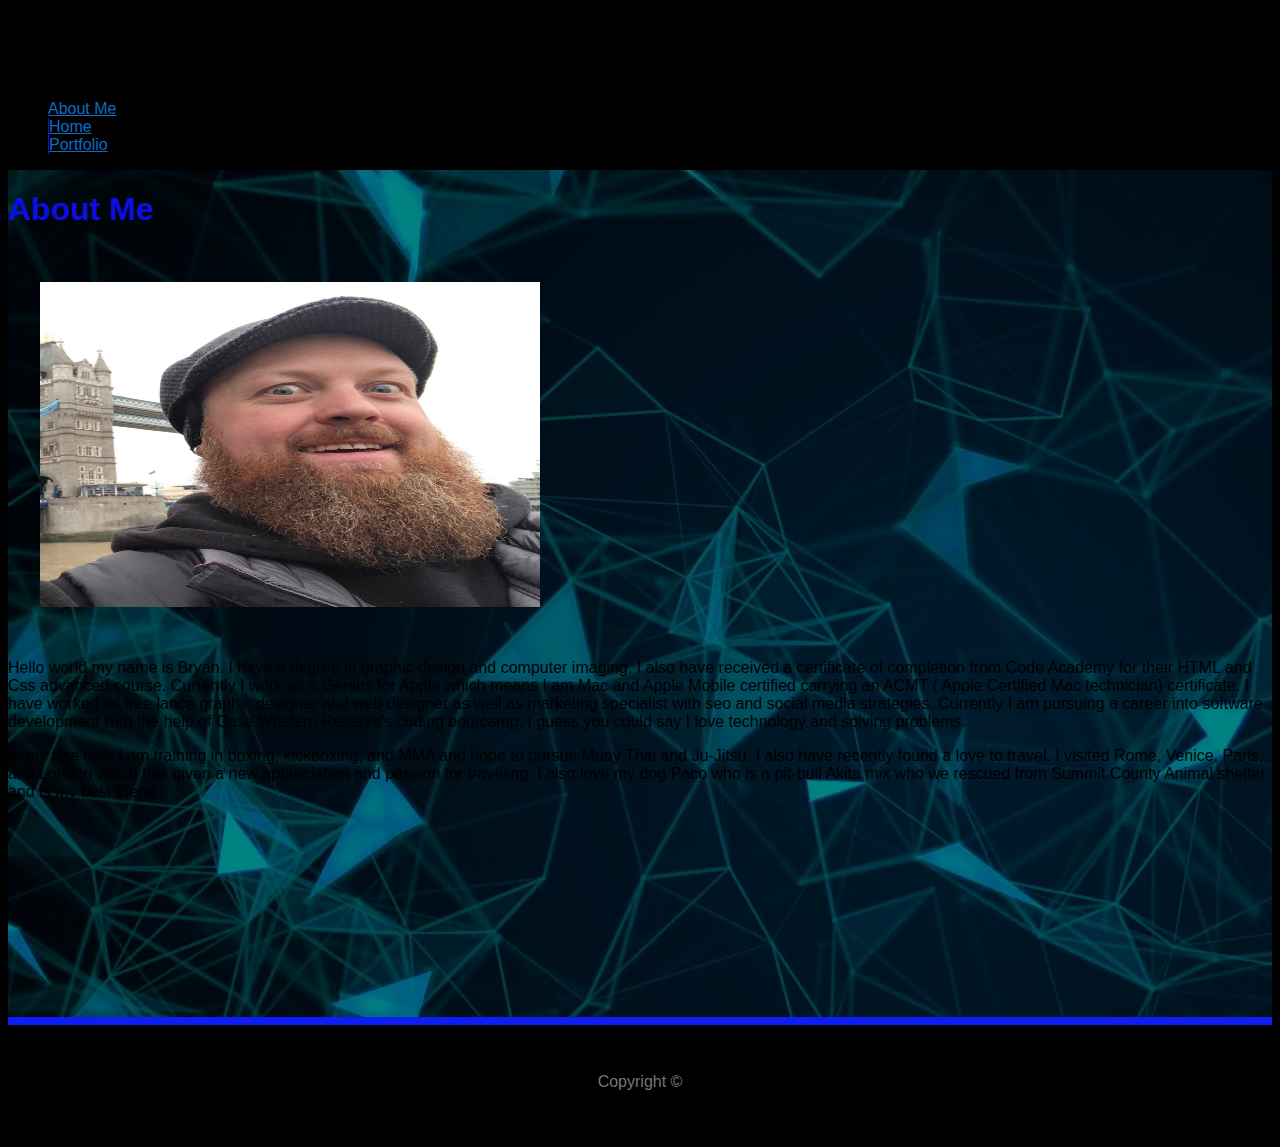
<file: about.html>
<!DOCTYPE html>
<html lang="en">
<head>
    <meta charset="UTF-8">
    <meta name="viewport" content="width=device-width, initial-scale=1.0">
    <meta http-equiv="X-UA-Compatible" content="ie=edge">
    <title>About Me</title>
    <link rel="stylesheet" href="https://stackpath.bootstrapcdn.com/bootstrap/4.2.1/css/bootstrap.min.css" integrity="sha384-GJzZqFGwb1QTTN6wy59ffF1BuGJpLSa9DkKMp0DgiMDm4iYMj70gZWKYbI706tWS" crossorigin="anonymous">
    <link rel="stylesheet" href="assets/css/style.css">

</head>
<body>

    <!-- Navbar content-->

    <div class="container" id="index-container">
        <nav class="navbar navbar-expand-md">
                <h2 class="navbar-brand">Bryan Buckus</h2>
                    
                <ul class="navbar-nav ml-md-auto">
                    <li class="nav-item">
                        <a class="nav-link" href="about.html">About Me</a>
                    </li>
                    <li class="nav-item">
                        <a class="nav-link" href="home.html">Home</a>
                    </li>
                    <li class="nav-item">
                        <a class="nav-link" href="portfolio.html">Portfolio</a>
                    </li>
                </ul>
            </div>
        </nav>
    </div> 
    
    <!-- center image content -->

    <div id="center-image">
        <div class="container">
            <div class="row">
                <h1>About Me</h1>
            </div>

            <div class="row" id="border">
            </div>

                <article class="row single-post mt-5 no-gutters" >
                        <div class="col-md-11">
                            <div class="image-wrapper float-md-left pr-3" >
                                <div id="image-box">
                                    <img class="img img-thumbnail" src="assets/images/IMG_0846pt2.jpg" id="bio-image" >
                                </div>  
                            </div>
                            <div class="single-post-content-wrapper p-3">
                                <p> Hello world my name is Bryan. I have a degree in graphic design and computer imaging. I also have received a certificate of completion from Code Academy for their HTML and Css advanced course. Currently I work as a Genius for Apple which means I am Mac and Apple Mobile certified carrying an ACMT ( Apple Certified Mac technician) certificate. I have worked as free lance graphic designer and web designer as well as marketing specialist with seo and social media strategies. Currently I am pursuing a career into software development with the help of Case Western Reserve's coding bootcamp. I guess you could say I love technology and solving problems. </p>
                                <p>In my free time I am training in boxing, kickboxing, and MMA and hope to pursue Muay Thai and Ju-Jitsu. I also have recently found a love to travel. I visited Rome, Venice, Paris, and London which has given a new appreciation and passion for traveling. I also love my dog Paco who is a pit-bull Akita mix who we rescued from Summit County Animal shelter and is my best friend.</p>
                            </div>
                        </div>
                 </article>
        </div>
    </div>

    <!-- footer content -->

    <footer class="footer">
                        
                          <span class="text-muted">Copyright © </span>
                       
                      </footer>

</body>
</html>
</file>
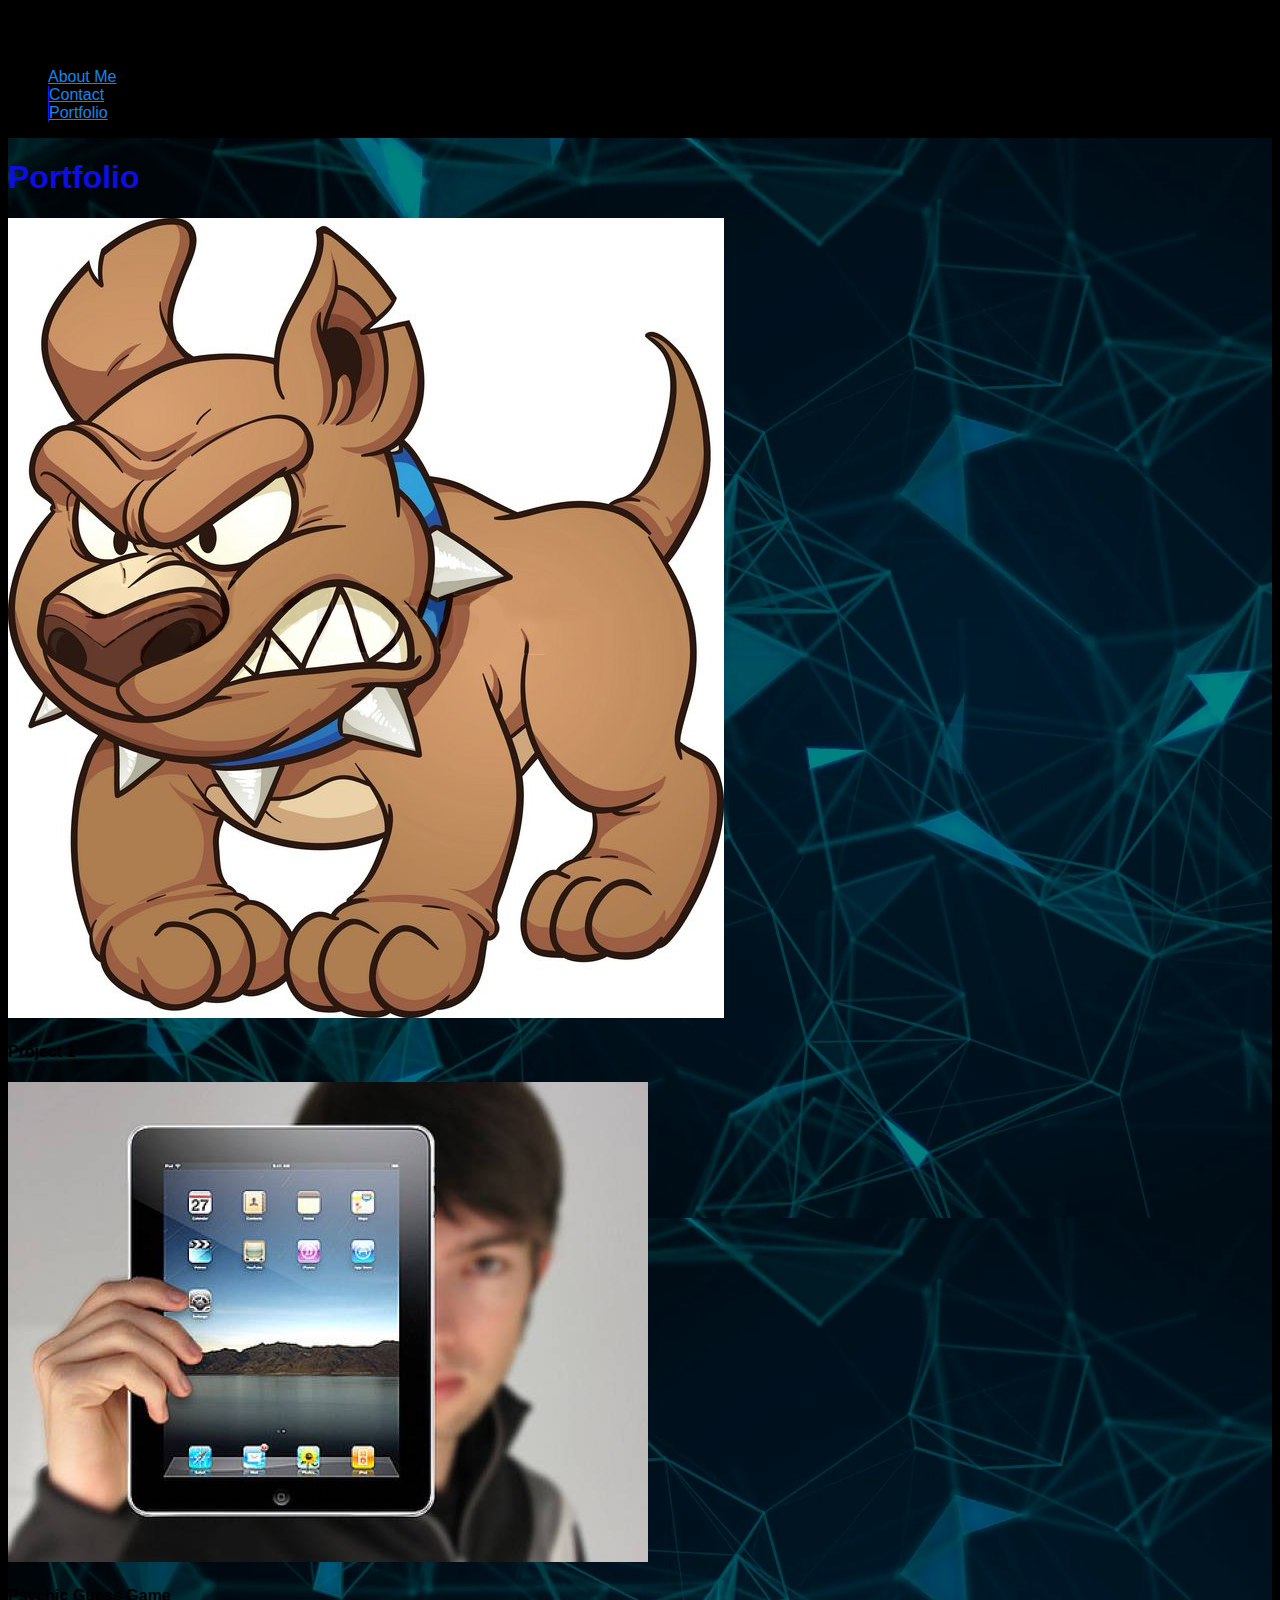
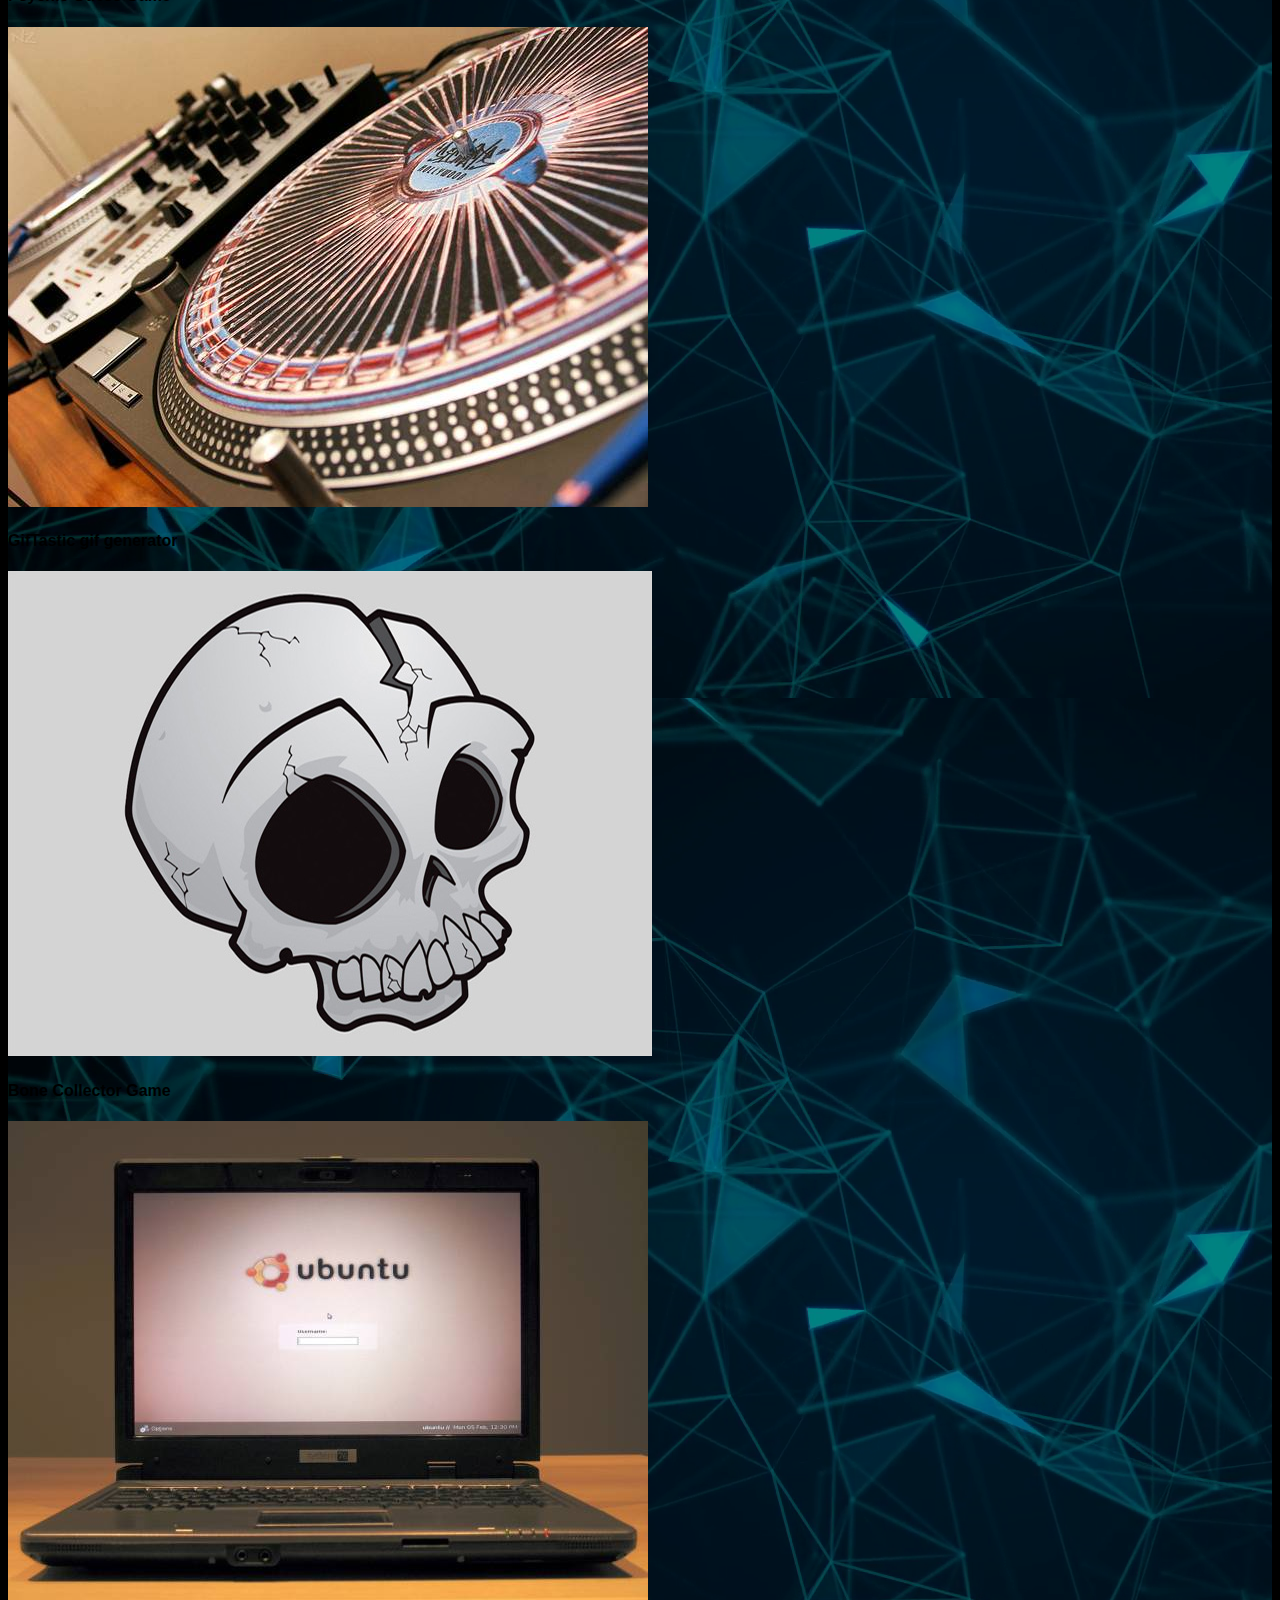
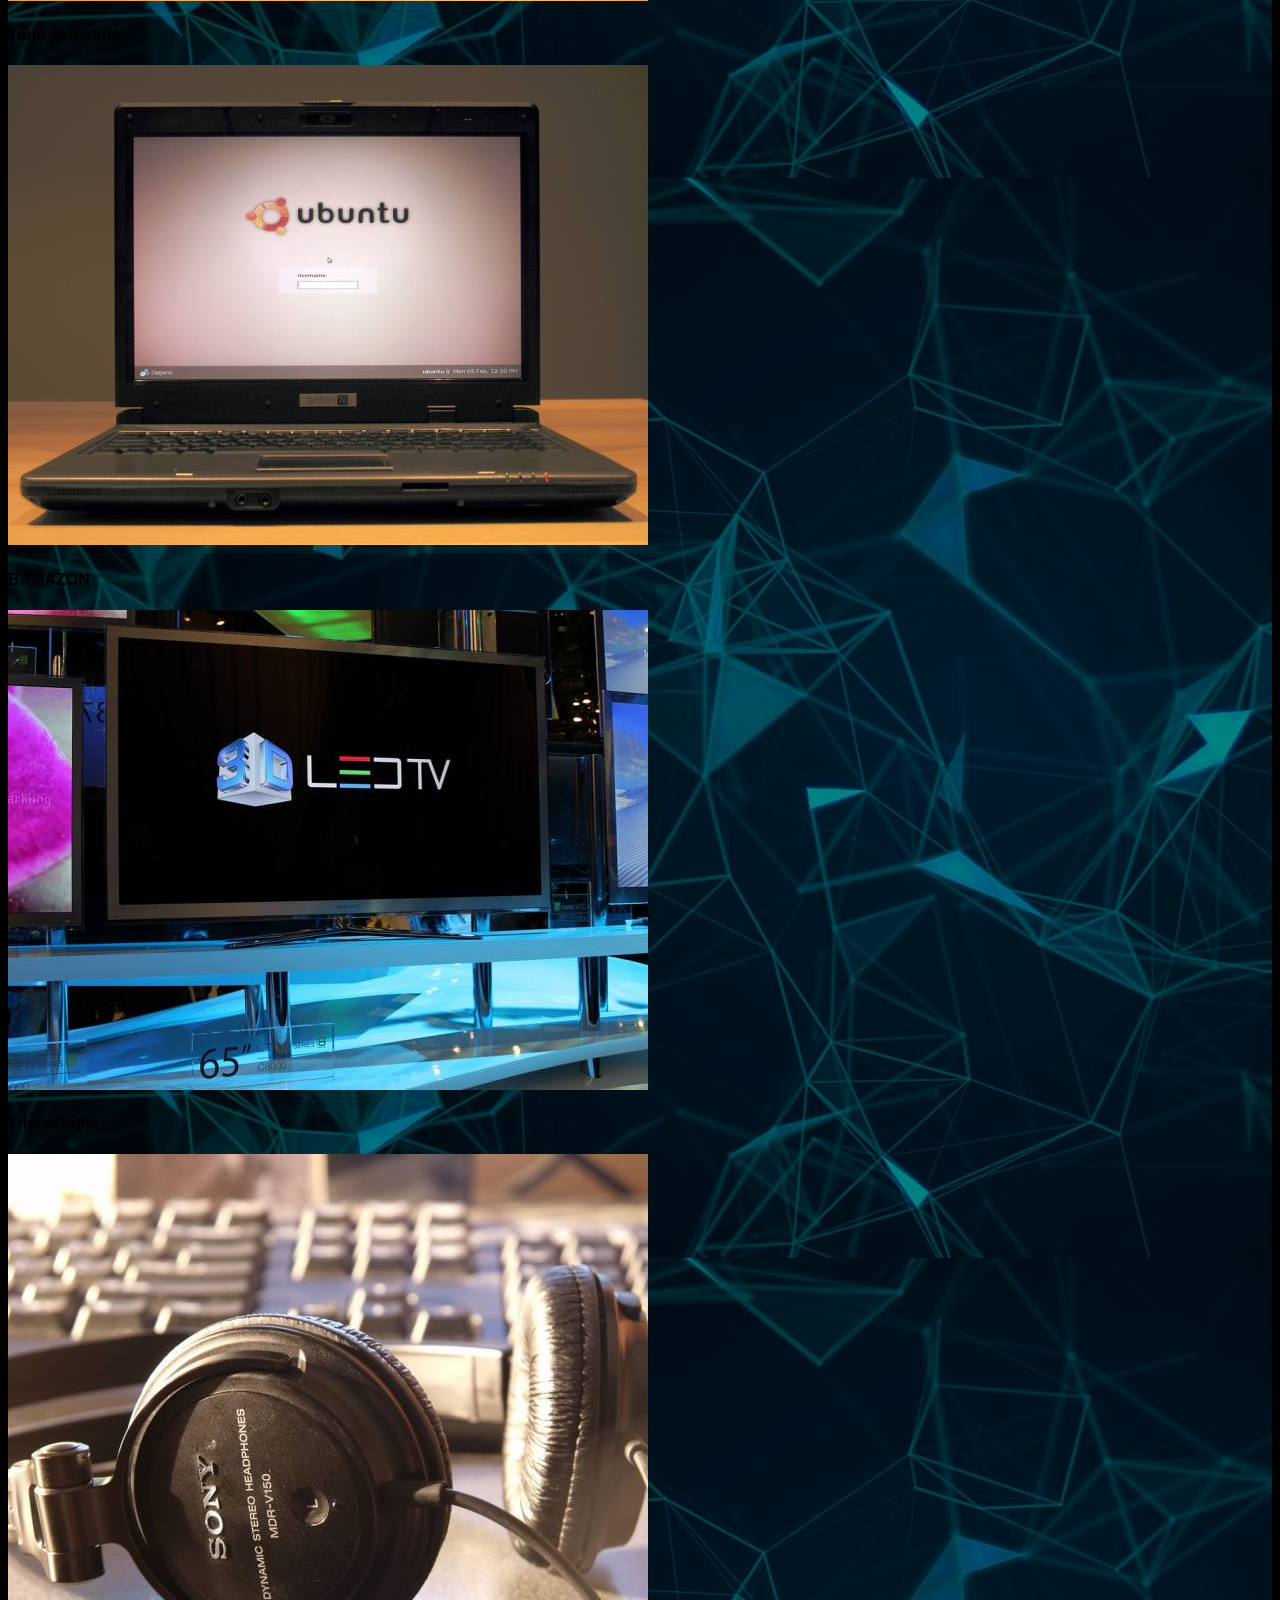
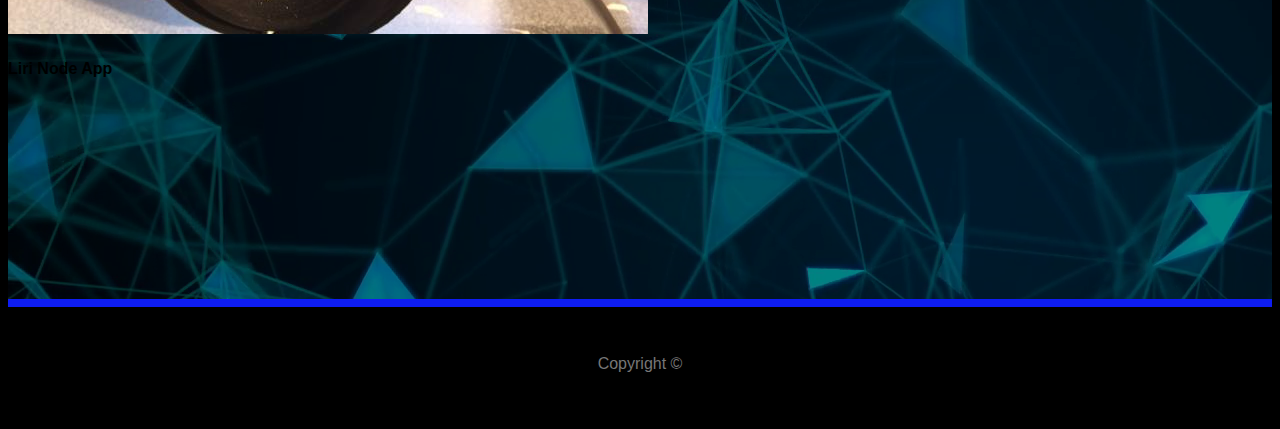
<file: portfolio.html>
<!DOCTYPE html>
<html lang="en">
<head>
    <meta charset="UTF-8">
    <meta name="viewport" content="width=device-width, initial-scale=1.0">
    <meta http-equiv="X-UA-Compatible" content="ie=edge">
    <title>Portfolio</title>
    <link rel="stylesheet" href="https://stackpath.bootstrapcdn.com/bootstrap/4.2.1/css/bootstrap.min.css" integrity="sha384-GJzZqFGwb1QTTN6wy59ffF1BuGJpLSa9DkKMp0DgiMDm4iYMj70gZWKYbI706tWS" crossorigin="anonymous">
    <link rel="stylesheet" href="assets/css/style.css">

</head>
<body>
    
     <!-- Navbar content-->

    <div class="container">
            <nav class="navbar navbar-expand-md">
                    <h2 class="navbar-brand">Bryan Buckus</h2>
                        
                    <ul class="navbar-nav ml-md-auto">
                        <li class="nav-item">
                            <a class="nav-link" href="index.html">About Me</a>
                        </li>
                        <li class="nav-item">
                            <a class="nav-link" href="contact.html">Contact</a>
                        </li>
                        <li class="nav-item">
                            <a class="nav-link" href="portfolio.html">Portfolio</a>
                        </li>
                    </ul>
                </div>
            </nav>
        </div> 
        
        <!-- center images content -->

    <div id="center-image">
        <div class="container">
            <div class="row">
                <h1>Portfolio</h1>
            </div>
            <div class="row" id="border">

            </div>
                
                    <div class="row">
                            <div class= col-sm-3 >
                                    <a href="assets/projects/ProjectOne/index.html"><img src="assets/images/dog.png" alt="ipad" class="img-fluid" id="dog-image"></a>
                                        <h4>Project 1</h4>     
                                </div>
                        <div class= col-sm-3 >
                            <a href="assets/projects/Psychic-Game/index.html"><img src="assets/images/ipad.jpg" alt="ipad" class="img-fluid" id="ipad"></a>
                                <h4>Psychic Guess Game</h4>     
                        </div>
                            <div class= col-sm-3>
                                <a href="assets/projects/gifTastic/index.html" target="blank"><img src="assets/images/turntable.jpg" alt="Dj Turntables" class="img-fluid" ></a>
                                    <h4>GifTastic gif generator</h4>
                            </div>
                    </div>        
                    <div class="row">
                            <div class= col-sm-3 >
                                <a href=" assets/projects/unit-4-game/index.html" target="blank"><img src="assets/images/skull.jpg" alt=" large headphones and keyboard" class="img-fluid" id="skull-img"></a>
                                    <h4>Bone Collector Game</h4>      
                            </div>
                            <div class= col-sm-3>
                                <a href="assets/projects/train-scheduler/index.html" target="blank"><img src="assets/images/computer.jpg" alt="computer" class="img-fluid" ></a>
                                    <h4>Train scheduler</h4>
                            </div>   
                            <div class= col-sm-3>
                                <a href="https://github.com/Buckshotdesigns/bamazon" target="blank"><img src="assets/images/computer.jpg" alt="computer" class="img-fluid" ></a>
                                    <h4>BAMAZON</h4>
                            </div>                                     
                    </div>
                    <div class="row">
                            <div class= col-sm-3 >
                                 <a href="assets/projects/TriviaGame/index.html" target="blank"><img src="assets/images/tv.jpg" alt="television" class="img-fluid" ></a>
                                    <h4>Trivia Game</h4>
                                    
                            </div>
                            <div class= col-sm-3 >
                                <a href="https://github.com/Buckshotdesigns/liri-node-app" target="blank"><img src="assets/images/headphones.jpg" alt="television" class="img-fluid" ></a>
                                   <h4>Liri Node App</h4>
                                   
                           </div>
                    </div>
                

        </div>
    </div>

    <!-- footer -->
    
    <footer class="footer">
                        
        <span class="text-muted">Copyright © </span>
                       
    </footer>

</body>
</html>
</file>
<file: assets/css/style.css>
body {
    
    font-family: 'Arial', 'Helvetica Neue', Helvetica, sans-serif;
    background-color: black;
}


/* navigation  */
#nav-container {
    background-color: #000000;
    border-bottom: 8px solid #0e1df3;
}

li+li { 
    border-left: 1px solid #0e1df3;
}

a {
    color: #1386eb;
}

a:hover {
    color: #6b6d6d;
    text-decoration: none;
}

/* media quieries for header */

@media only screen and (max-width: 767px) {
    .navbar {
        padding: 0;
    }

    .navbar-nav {
        flex-direction: row;
        margin: 0 auto;
    }

    .navbar-brand {
        margin: 0;
        width: 100%;
    }

    li {
        padding: 0 10px;
        margin: 10px 0;
    }
   #bio-image {
       margin-left: 20%;
       margin-right: 20%;
   }

   p {
       font-size: 0.75rem;
   }
}

/* center content */

#index-container {
    background-color: #000;
    margin-top: 2rem;
    display: flex;
    border-radius: 10px;
    opacity: .8;
}


h1 {
    color:  #0e0ee2;
}
#center-image {
    background-image: url("../images/geometric-background.png");
    overflow: hidden;
    min-height: 100%;
    padding-bottom: 200px;
}

#bio-image {
    width: 500px;
    max-height: 325px;
    padding: 2rem;
}
#bio-paragraph {
    color: #fff;
    padding: 2rem;
}
#contact-bar {
    background-color: #000;
    margin: 2rem 5rem;
    padding: 1rem;
    color: #1120ea;
    border-radius: 10px;
    display: block;
    
}
#contact-bar img {
    width: 30px;
    height: 30px;
}
#contact-bar span {
    margin: 0 2rem;
    flex-wrap: wrap;
    justify-content: center;
}
@media only screen and (max-width: 989px) {
    #bio-image {
        width: 500px;
        max-height: 375px;
        padding: 2rem;
    }
    #index-container {
        flex-wrap: wrap;
        justify-content: center;
    }
}
@media only screen and (max-width: 426px) {
    #bio-image {
        width: 350px;
        max-height: 275px;
        padding: 1rem;
    }
   
}
/* footer content */

footer{
    background-color: #000000; 
    border-top: 8px solid #0e1df3;
    text-align: center;
    padding: 3rem;
    color: #777777;
}


#background-fill {
    background-color: #000000;

}
#main-content-holder {
    background-color: #000000;
    /* padding: 4rem 0; */
}
#main-image-holder {
    background-image: url("../images/profile5.gif");
    background-size: cover;
    background-repeat: no-repeat;
    max-height: 100vh;
    max-width:100%;
    background-position: center;
    padding: 14rem 4rem;
}

#text-row {
    position: relative;
    bottom: -50px;
}
#left-main-home {
    background-color: #f3920c;opacity: 0.6;
    padding: 1rem;
    margin-left: 5rem;
    margin-top: 5rem;
    border-radius: 25px;
}

#my-logo {
    width: 60px;
    height: 45px;
}

#home-name {
    height: 50%;
    width: 75%;
}
#name-div {
    position: relative;
    left: 80px;
    bottom: 60px;
}

#job-label{
    font-family: 'Russo One', sans-serif;
    margin: 20px 0 0 50px;
    color: #ffffff;
}
.contact-info {
    color: #fff;
    padding: 1.5rem 0 0 4rem;
    font-size: 24px;
}
@media only screen and (max-width: 1025px) {
    #main-image-holder {
        max-height: 60vh;
        padding: 17rem 2rem;
    }
    #name-div {
        bottom: 200px;
    }
    #main-content-holder {
        padding: 8rem 0;
    }
}

@media only screen and (max-width: 765px) {
    #name-div{
        position: relative;
        left: 0px;
        bottom: 180px;
    }
    #main-image-holder {
        padding: 13rem 2rem;
        max-height: 50vh;
    }

    #job-label {
        font-size: 1.5rem;
        margin-left: 35px;
    }
    #home-name {
        height: 40%;
        width: 60%;
    }
    #my-logo {
        position: relative;
        top: 55px;
        left: 90px;
    }
    .contact-info {
        font-size: 18px;
    }
   
    
}
@media only screen and (max-width: 650px) {
    #home-name {
        height: 40%;
        width: 60%;
    }
    #name-div{
        position: relative;
        /* left: -20px; */
    }
    #main-image-holder {
        max-height: 40vh;
    }
    #job-label {
        font-size: 1rem;
    }
    .contact-info {

        padding: 1rem 0 0 2rem;
    }
    #main-content-holder {
        padding: 10rem 0;
    }
   
}
@media only screen and (max-width: 505px) {
    #home-name {
        height: 50%;
        width: 60%;
    }
    #name-div{
        position: relative;
        left: 40px;
        bottom: 475px;
    }
    #main-image-holder {
        max-height: 60vh;
        padding: 12rem 0 0 0;
    }
    #job-label {
        font-size: 1rem;
        margin: 0;
        padding: 1rem;
    }
    #main-content-holder {
        padding: 18rem 0 0 0;
        margin: 0 auto;
    }
    #my-logo {
        position: relative;
        left: 20px;
    }
    
    footer{
        margin-top: 20px;
        padding-top: 60px;
    }
    
    }
</file>
